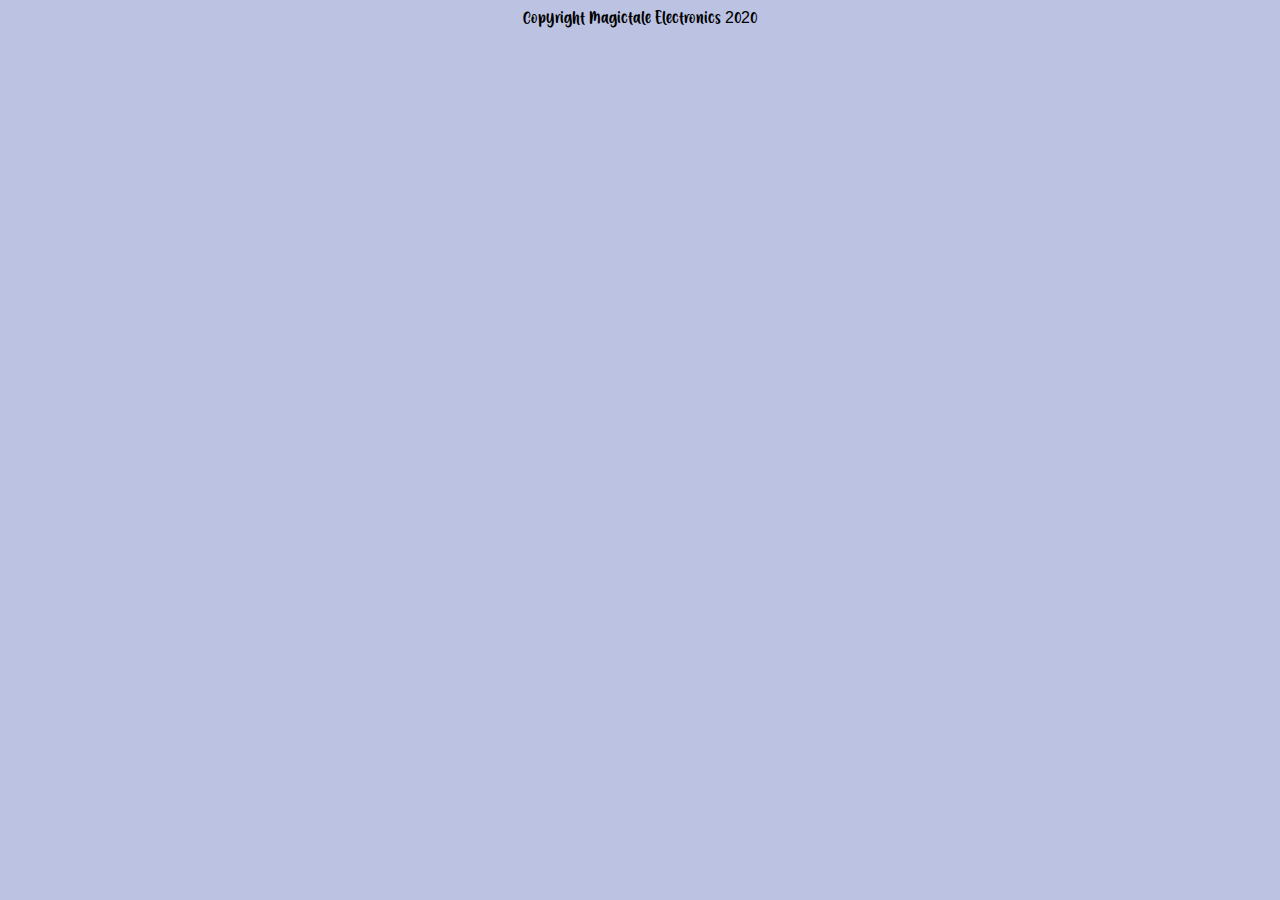
<file: pwm_project/project-spec/meta-user/recipes-apps/bootscript/files/web/footer.html>
<!DOCTYPE HTML PUBLIC "-//W3C//DTD HTML 4.01//EN" "http://www.w3.org/TR/html4/strict.dtd">
<html>    
    <head>
        <link href="Stylesheets/magictale.css" rel="stylesheet" type="text/css">
    </head>
    <body>
        <table border="0" cellpadding="0" cellspacing="0" width="100%" align="center">
            <tr>
                <td style="font-size: 16px;" align="center">
                    Copyright Magictale Electronics 2020
                </td>
            </tr>
        </table>
    </body>
</html>
</file>
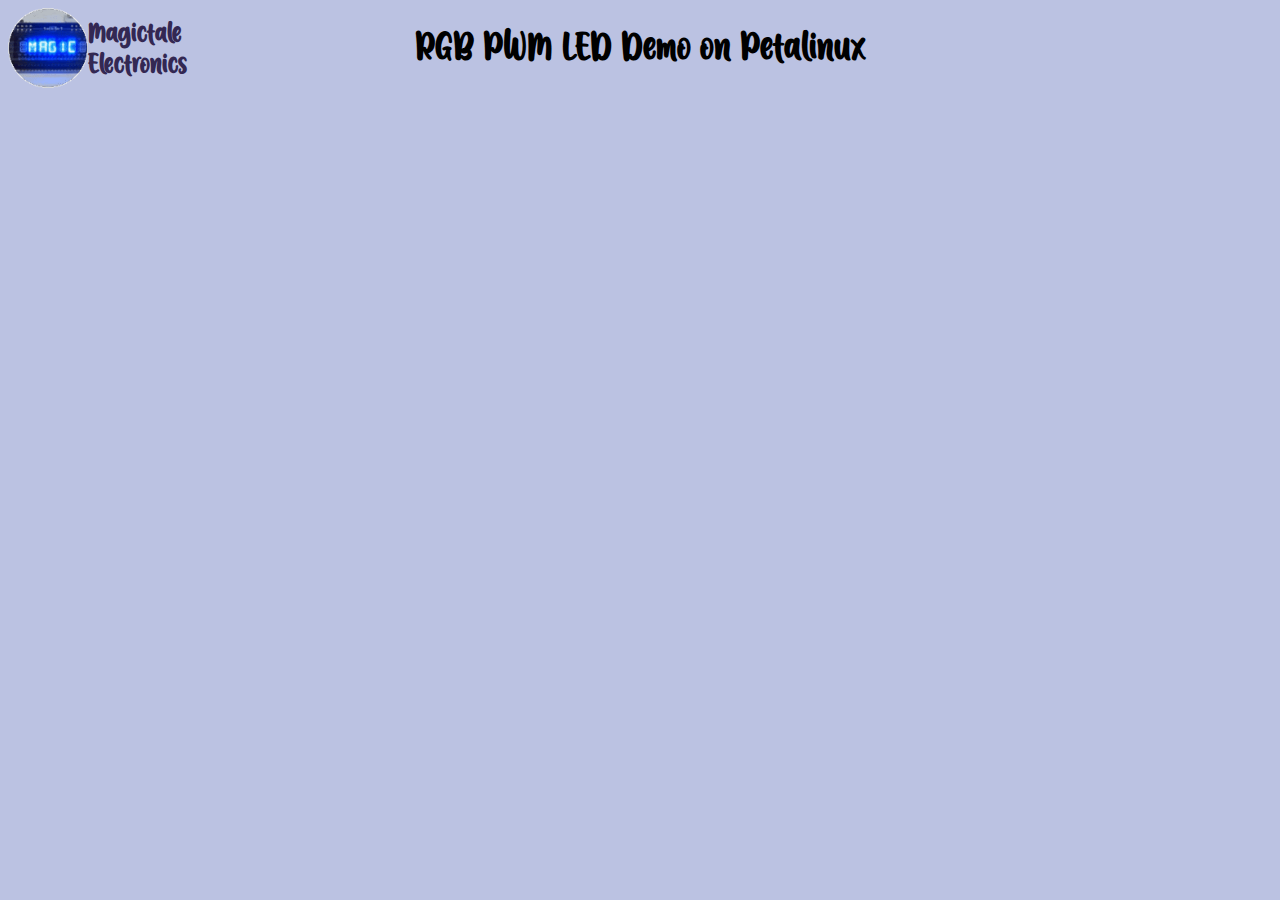
<file: pwm_project/project-spec/meta-user/recipes-apps/bootscript/files/web/header.html>
<!DOCTYPE HTML PUBLIC "-//W3C//DTD HTML 4.01//EN" "http://www.w3.org/TR/html4/strict.dtd">
<html>
    <head>
        <link href="Stylesheets/magictale.css" rel="stylesheet" type="text/css">
    </head>
    <body>
        <table border="0" cellpadding="0" cellspacing="0" width="100%" height="80" align="center">
            <tr>
                <td width="220" height="80">
                    <div width="220" height="80" style="min-width: 220px">
                        <img src="images/MagictaleLogo.png" alt="Magictale Logo" height="80" style="float:left">
                        <div style="font-size: 25px; font-weight: bold; padding-top: 10px; padding-left: 10px; color:#332853"> 
                            Magictale Electronics
                        </div>
                    </div>
                </td>
                <td style="font-size: 35px; font-weight: bold; clear: both" align="center"> 
                    RGB PWM LED Demo on Petalinux
                </td>
                <td width="220">
                </td>
            </tr>
        </table>
    </body>
</html>
</file>
<file: pwm_project/project-spec/meta-user/recipes-apps/bootscript/files/web/Stylesheets/magictale.css>
/* Averta Regular */
@font-face {
	font-family: MagictaleAverta;
	src: url('../A-Calling-Font_D-by-7NTypes.woff') format('woff');
	font-weight: 400;
	font-style: normal;
}

body {
    font-family: MagictaleAverta, 'Helvetica Neue', 'Helvetica', 'Arial', sans-serif;
    font-size: 16pt;
    background-color: #BBC2E2;
}

table.formatted {
    font-family: MagictaleAverta, 'Helvetica Neue', 'Helvetica', 'Arial', sans-serif;
    font-size: 80%;
    border-collapse: collapse;
}

button, select {
    font-family: MagictaleAverta, 'Helvetica Neue', 'Helvetica', 'Arial', sans-serif;
    font-size: 80%;
}

table.formatted td, th {
    border: 1px solid #ddd;
    padding: 4px;
    text-align: left;
}

table.formatted tr:nth-child(even){background-color: #f2f2f2;}

table.formatted tr:hover {background-color: #ddd;}

table.formatted th {
    padding-top: 6px;
    padding-bottom: 6px;
    text-align: left;
    background-color: #2980B9;
    color: white;
}

.ui-draggable, .ui-droppable {
	background-position: top;
}

div.sh_id {
    display: inline; 
    font-size: 10px; 
    padding-left: 10px;
    color: #999999;
}
</file>
